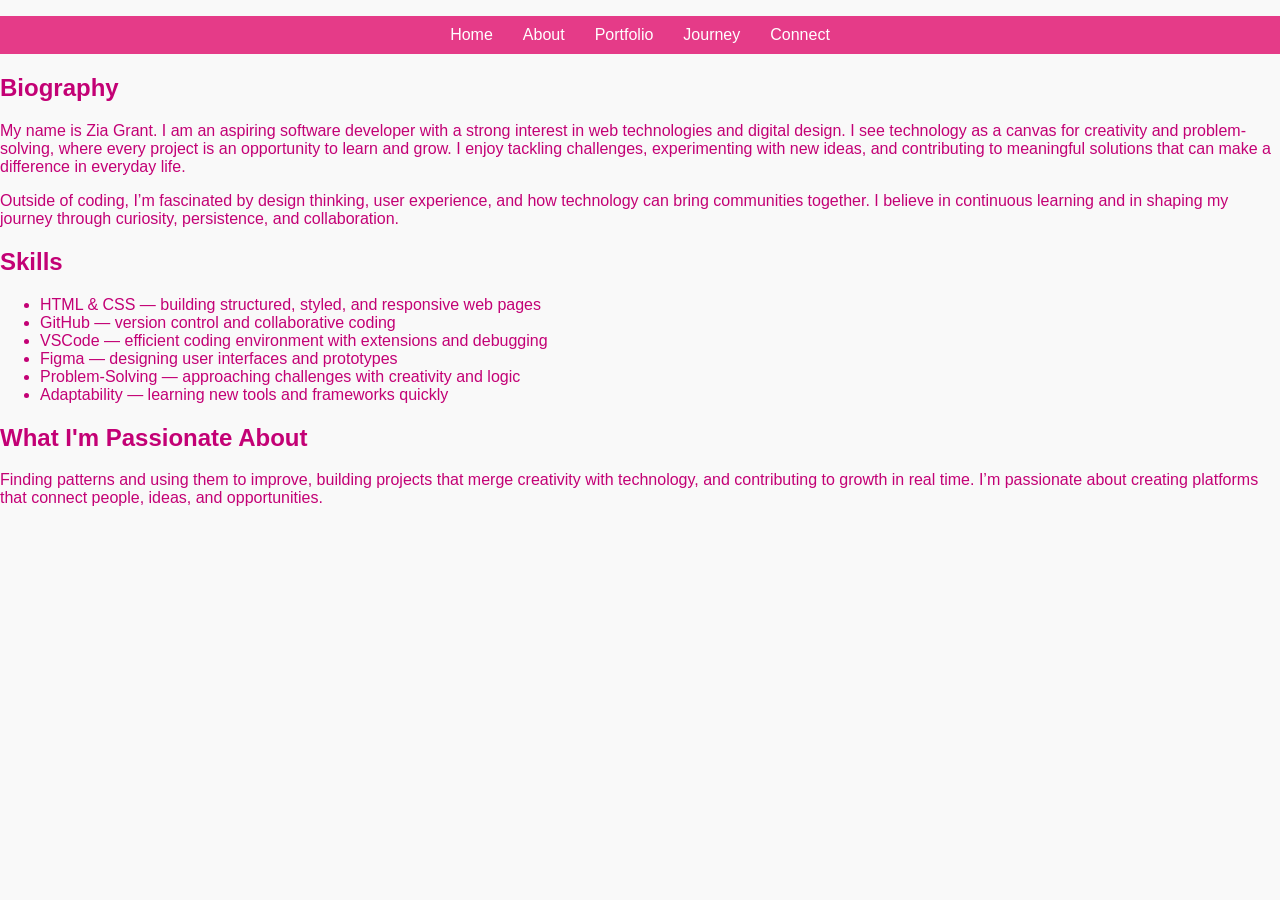
<file: about.html>
<!DOCTYPE html>
<html lang="en">
<head>
  <meta charset="UTF-8">
  <title>About Me</title>
  <link rel="stylesheet" href="style.css">
</head>
<body>
  <nav>
    <ul>
      <li><a href="index.html">Home</a></li>
      <li><a href="about.html">About</a></li>
      <li><a href="portfolio.html">Portfolio</a></li>
      <li><a href="journey.html">Journey</a></li>
      <li><a href="connect.html">Connect</a></li>
    </ul>
  </nav>

  <section>
    <h2>Biography</h2>
    <p>My name is Zia Grant. I am an aspiring software developer with a strong interest in web technologies and digital design. I see technology as a canvas for creativity and problem-solving, where every project is an opportunity to learn and grow. I enjoy tackling challenges, experimenting with new ideas, and contributing to meaningful solutions that can make a difference in everyday life.</p>
    <p>Outside of coding, I’m fascinated by design thinking, user experience, and how technology can bring communities together. I believe in continuous learning and in shaping my journey through curiosity, persistence, and collaboration.</p>
  </section>

  <section>
    <h2>Skills</h2>
    <ul>
      <li>HTML & CSS — building structured, styled, and responsive web pages</li>
      <li>GitHub — version control and collaborative coding</li>
      <li>VSCode — efficient coding environment with extensions and debugging</li>
      <li>Figma — designing user interfaces and prototypes</li>
      <li>Problem-Solving — approaching challenges with creativity and logic</li>
      <li>Adaptability — learning new tools and frameworks quickly</li>
    </ul>
  </section>

  <section>
    <h2>What I'm Passionate About</h2>
    <p>Finding patterns and using them to improve, building projects that merge creativity with technology, and contributing to growth in real time. I’m passionate about creating platforms that connect people, ideas, and opportunities.</p>
  </section>
</body>
</html>
</file>
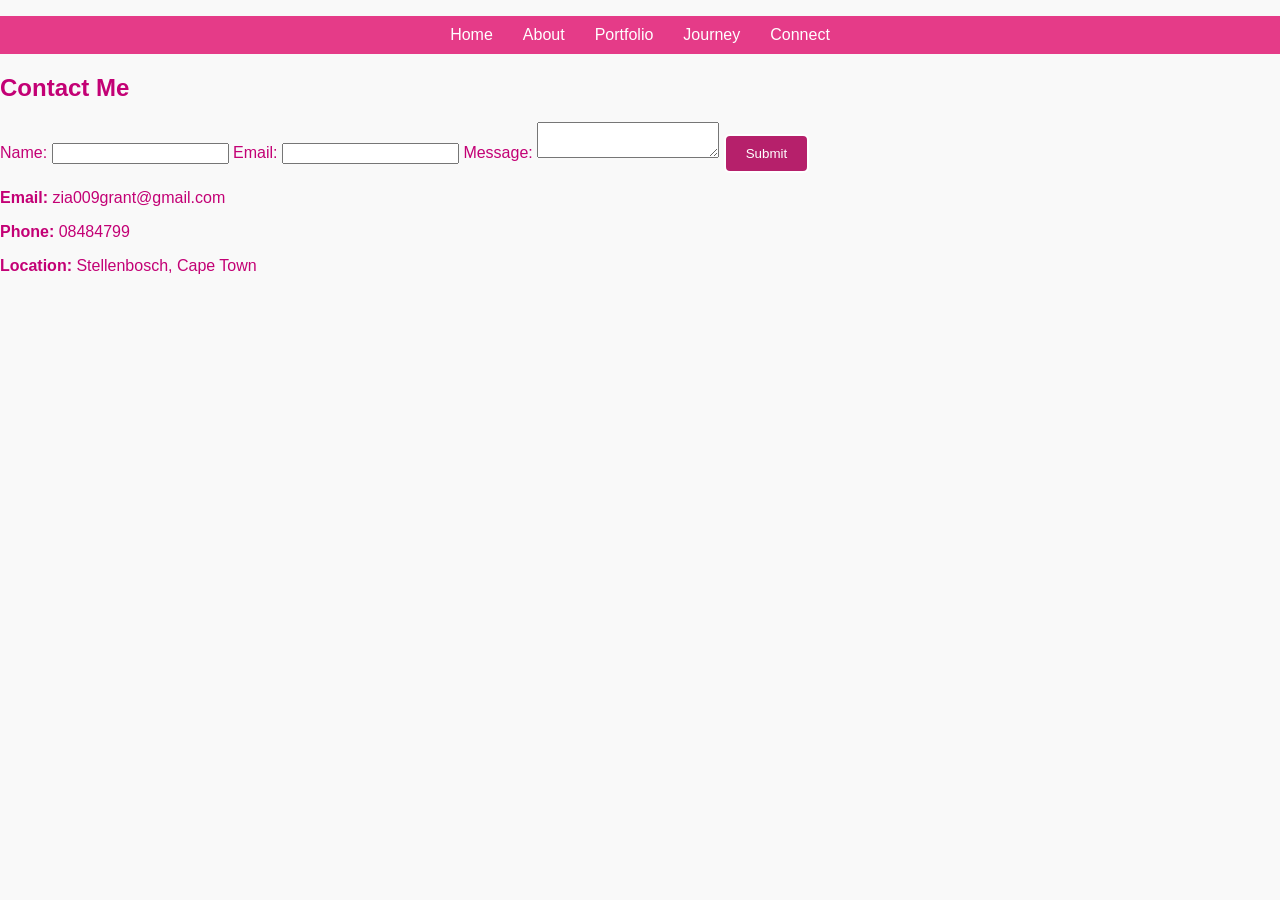
<file: connect.html>
<!DOCTYPE html>
<html lang="en">
<head>
  <meta charset="UTF-8">
  <title>Connect</title>
  <link rel="stylesheet" href="style.css">
</head>
<body>
  <nav>
    <ul>
      <li><a href="index.html">Home</a></li>
      <li><a href="about.html">About</a></li>
      <li><a href="portfolio.html">Portfolio</a></li>
      <li><a href="journey.html">Journey</a></li>
      <li><a href="connect.html">Connect</a></li>
    </ul>
  </nav>

  <section>
    <h2>Contact Me</h2>
    <form>
      <label>Name:</label>
      <input type="text" name="name" required>
      <label>Email:</label>
      <input type="email" name="email" required>
      <label>Message:</label>
      <textarea name="message" required></textarea>
      <button type="submit">Submit</button>
    </form>

    <div class="details">
      <p><strong>Email:</strong> zia009grant@gmail.com</p>
      <p><strong>Phone:</strong> 08484799</p>
      <p><strong>Location:</strong> Stellenbosch, Cape Town</p>
    </div>
  </section>
</body>
</html>
</file>
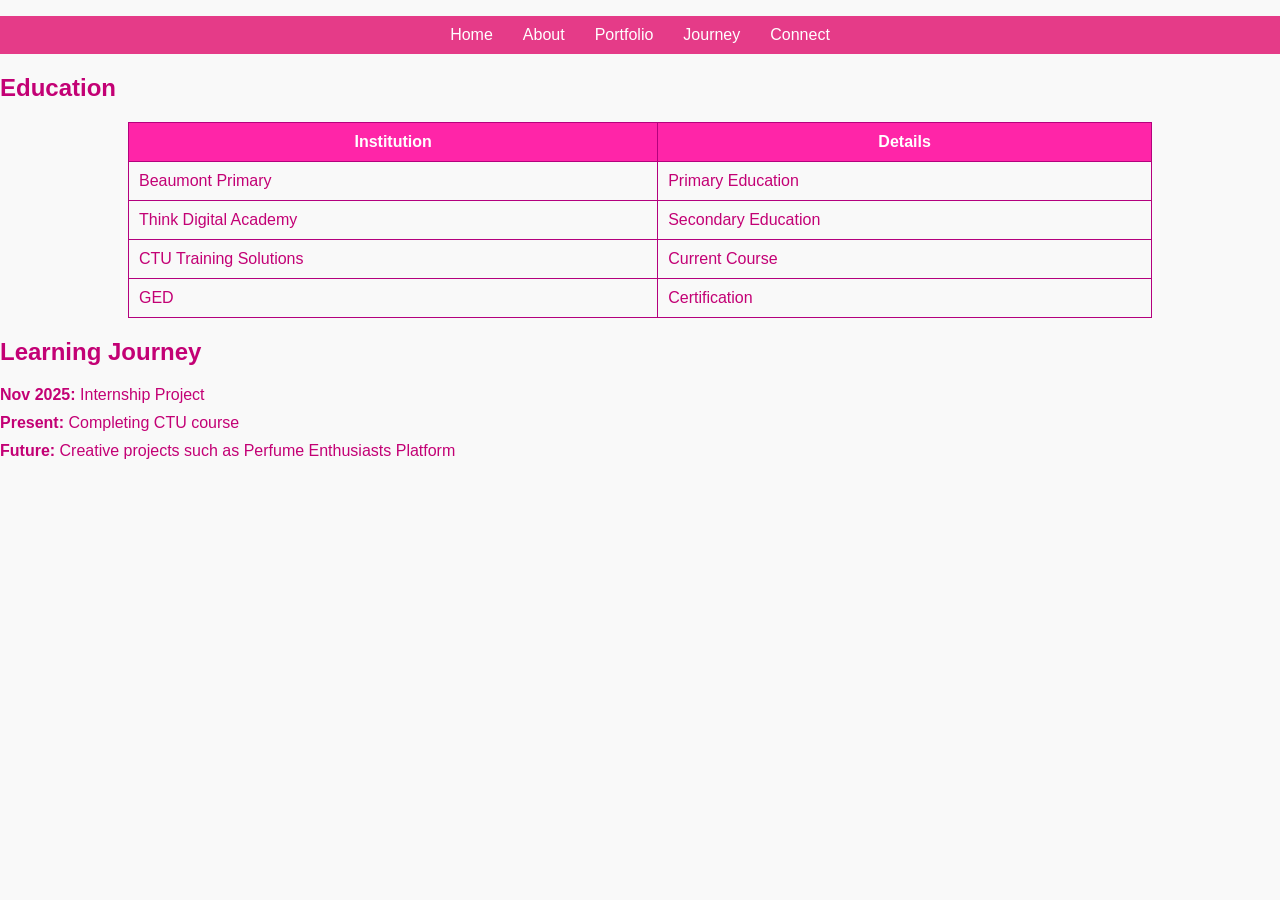
<file: journey.html>
<!DOCTYPE html>
<html lang="en">
<head>
  <meta charset="UTF-8">
  <title>Journey</title>
  <link rel="stylesheet" href="style.css">
</head>
<body>
  <nav>
    <ul>
      <li><a href="index.html">Home</a></li>
      <li><a href="about.html">About</a></li>
      <li><a href="portfolio.html">Portfolio</a></li>
      <li><a href="journey.html">Journey</a></li>
      <li><a href="connect.html">Connect</a></li>
    </ul>
  </nav>

  <section>
    <h2>Education</h2>
    <table>
      <tr><th>Institution</th><th>Details</th></tr>
      <tr><td>Beaumont Primary</td><td>Primary Education</td></tr>
      <tr><td>Think Digital Academy</td><td>Secondary Education</td></tr>
      <tr><td>CTU Training Solutions</td><td>Current Course</td></tr>
      <tr><td>GED</td><td>Certification</td></tr>
    </table>
  </section>

  <section>
    <h2>Learning Journey</h2>
    <ul class="timeline">
      <li><strong>Nov 2025:</strong> Internship Project</li>
      <li><strong>Present:</strong> Completing CTU course</li>
      <li><strong>Future:</strong> Creative projects such as Perfume Enthusiasts Platform</li>
    </ul>
  </section>
</body>
</html>
</file>
<file: style.css>
/* General page styling */
body {
  font-family: Arial, sans-serif;
  margin: 0;
  background: #f9f9f9;
  color: #c30175;
}

/* Navigation bar */
nav ul {
  display: flex;
  justify-content: center;
  background: #e53b88;
  padding: 10px;
}
nav ul li {
  list-style: none;
  margin: 0 15px;
}
nav ul li a {
  color: #ffffff;
  text-decoration: none;
  transition: color 0.3s;
}
nav ul li a:hover {
  color: #d77aa4;
}

/* Hero section with background image */
.hero {
  text-align: center;
  padding: 80px;
  background: url("images/hero-bg.jpg") no-repeat center center/cover;
  color: #df00b6;
}
.hero h1,
.hero .tagline {
  color: #c30175; /* same pink for name + tagline */
}

/* Buttons (used for both <button> and <a class="button">) */
button, .button {
  padding: 10px 20px;
  border: 2px solid white; /* white border */
  background: #b6206b;
  color: white;
  cursor: pointer;
  transition: transform 0.3s, box-shadow 0.3s, background 0.3s;
  text-decoration: none;
  display: inline-block;
  border-radius: 6px;
}
button:hover, .button:hover {
  transform: scale(1.1);
  box-shadow: 0 0 10px #ea92be;
  background: #9e1a5d; /* darker pink on hover */
}

/* Project cards */
.project {
  margin: 20px;
  padding: 20px;
  border: 1px solid #ddd;
  background: #fce0f7;
  border-radius: 10px;
  box-shadow: 0 4px 8px rgba(0,0,0,0.1);
}
.project img {
  max-width: 100%;
  height: auto;
  border-radius: 8px;
  box-shadow: 0 4px 8px rgba(0, 0, 0, 0.2);
  margin-top: 10px;
}

/* Tables */
table {
  width: 80%;
  margin: 20px auto;
  border-collapse: collapse;
}
table, th, td {
  border: 1px solid #b4017e;
  padding: 10px;
}
th {
  background: #ff25a8;
  color: white;
}

/* Timeline */
.timeline {
  list-style: none;
  padding: 0;
}
.timeline li {
  margin: 10px 0;
}

/* Fade-in animation */
@keyframes fadeIn {
  from { opacity: 0; transform: translateY(20px); }
  to { opacity: 1; transform: translateY(0); }
}

/* Apply fade-in to hero text */
.hero h1, .hero .tagline, .hero button {
  animation: fadeIn 1.5s ease forwards;
}
.hero h1 { animation-delay: 0.2s; }
.hero .tagline { animation-delay: 0.6s; }
.hero button { animation-delay: 1s; }

/* Fade-in for project images */
.project img {
  opacity: 0;
  animation: fadeIn 1.5s ease forwards;
  animation-delay: 0.5s;
}
</file>
